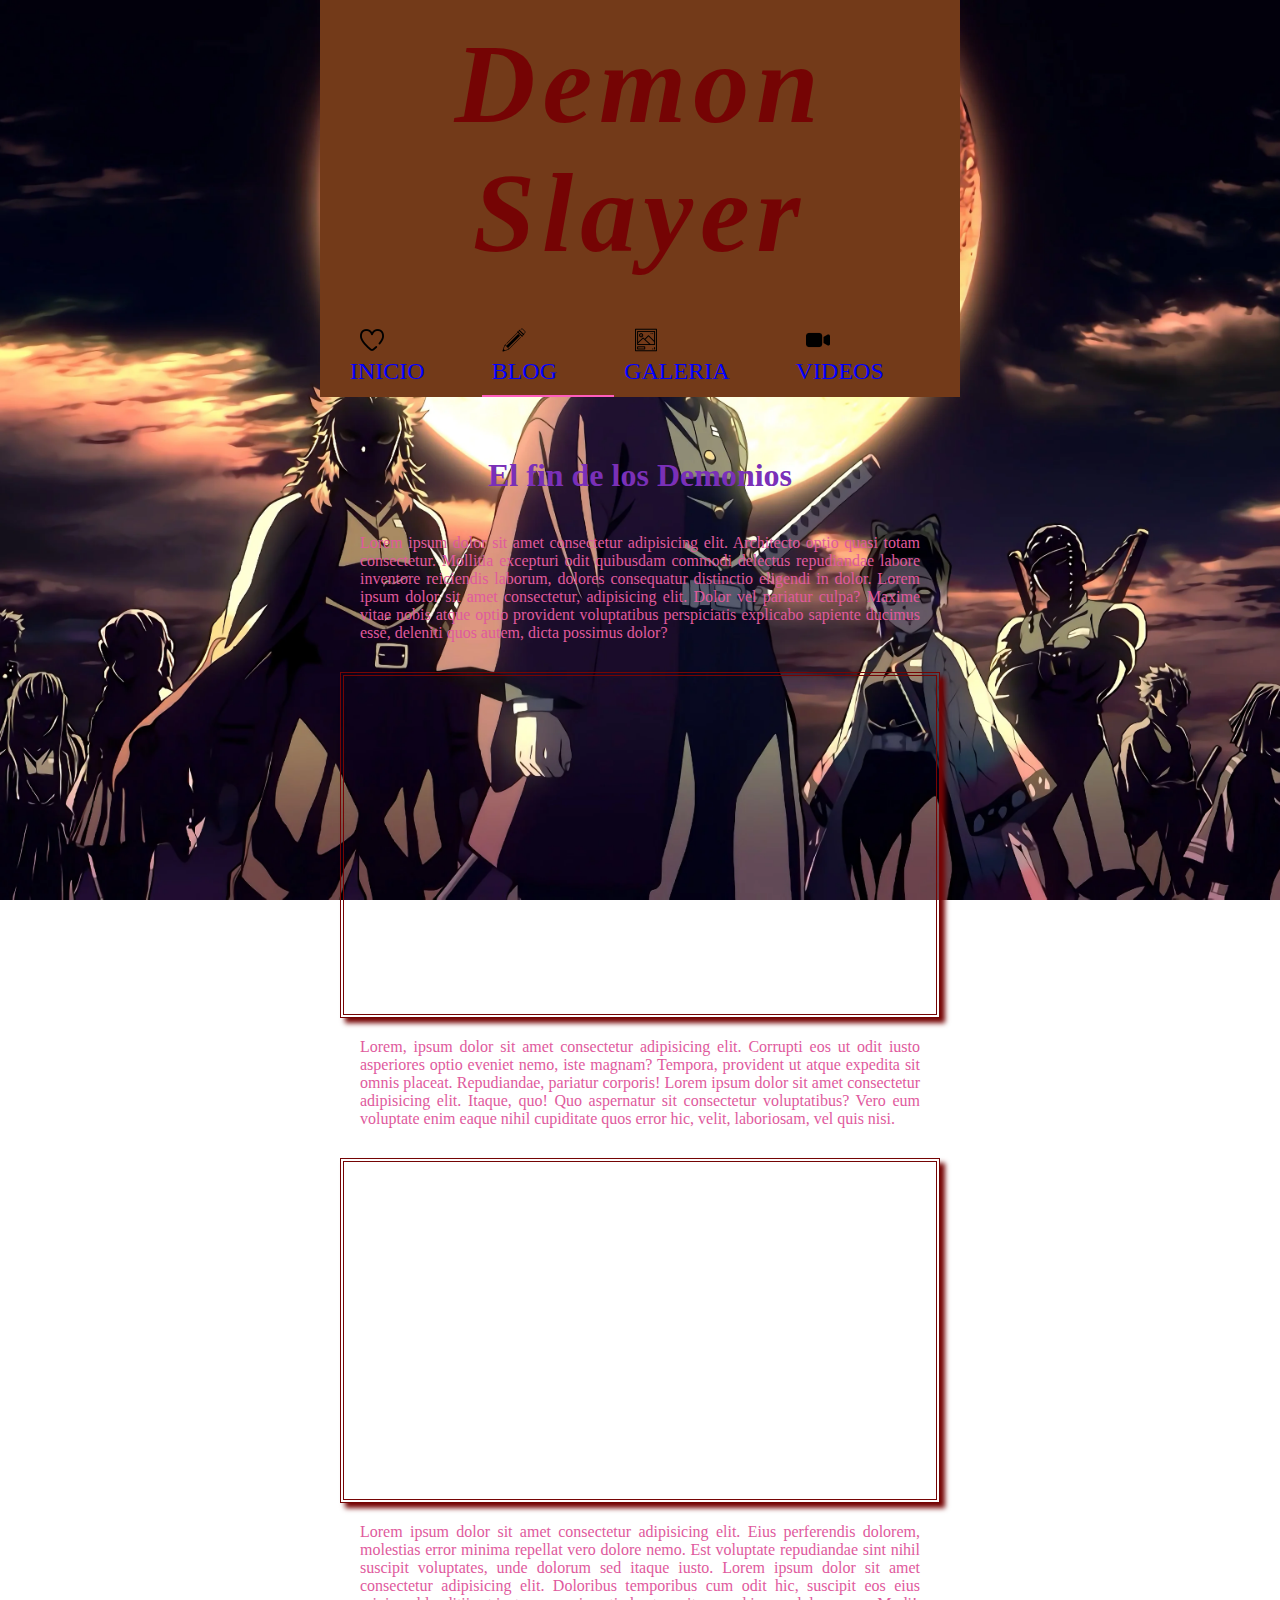
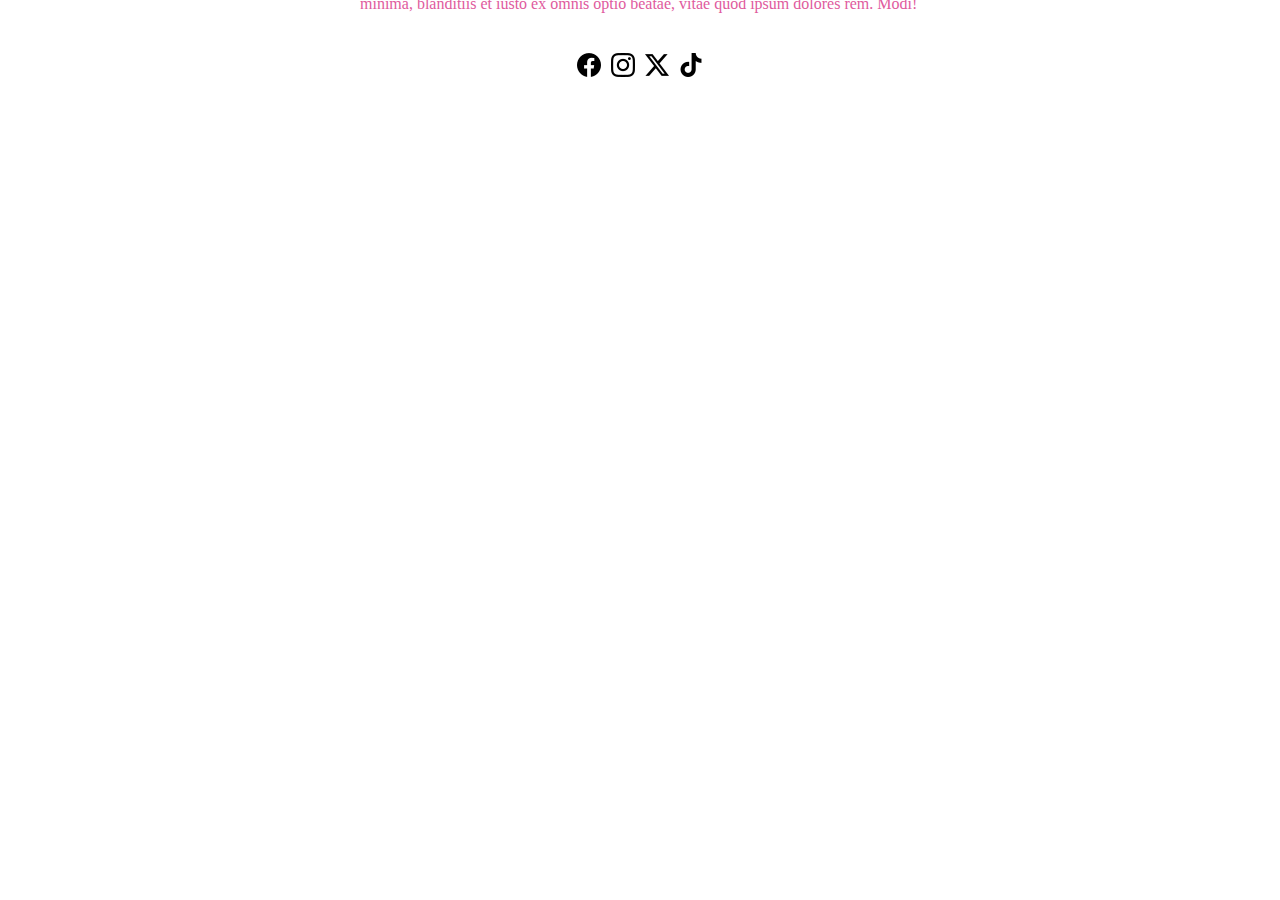
<file: videos.html>
<!DOCTYPE html>
<html lang="en">
<head>
    <meta charset="UTF-8">
    <meta name="viewport" content="width=device-width, initial-scale=1.0">
    <title>Videos</title>
    <link rel="stylesheet" href="estilo.css">
    <link rel="shortcut icon" href="favicons/android-icon-36x36.png" type="image/x-icon">
</head>
<body>
    <div id="explocion">        
        <nav id="navegador">
            <h1><a href="index.html">Demon Slayer</a></h1>
            <ul class="menu">
                <li><a href="index.html"><img src="img/corazon.png"></i> Inicio</a></li>
                <li id="explo"><a href="blog.html"><img src="img/escribir.png"></i> blog</a></li>
                <li><a href="galeria.html"><img src="img/video.png"></i> Galeria</a></li>
                <li><a href="videos.html"><img src="img/camara-de-video.png"></i> Videos</a></li>
            </ul>
        </nav>
        
        <div id="contenido">
            <h2>El fin de los Demonios</h2>
            <p>Lorem ipsum dolor sit amet consectetur adipisicing elit. Architecto optio quasi totam consectetur. Mollitia excepturi odit quibusdam commodi delectus repudiandae labore inventore reiciendis laborum, dolores consequatur distinctio eligendi in dolor. Lorem ipsum dolor sit amet consectetur, adipisicing elit. Dolor vel pariatur culpa? Maxime vitae nobis atque optio provident voluptatibus perspiciatis explicabo sapiente ducimus esse, deleniti quos autem, dicta possimus dolor?</p>
            <div class="video youtube">
                <iframe width="560" height="315" src="https://www.youtube.com/embed/TqFsCAtvHzA?si=VBnE2pCfgYcekcFi" title="YouTube video player" frameborder="0" allow="accelerometer; autoplay; clipboard-write; encrypted-media; gyroscope; picture-in-picture; web-share" referrerpolicy="strict-origin-when-cross-origin" allowfullscreen></iframe>
                            
            </div>
            <p>Lorem, ipsum dolor sit amet consectetur adipisicing elit. Corrupti eos ut odit iusto asperiores optio eveniet nemo, iste magnam? Tempora, provident ut atque expedita sit omnis placeat. Repudiandae, pariatur corporis! Lorem ipsum dolor sit amet consectetur adipisicing elit. Itaque, quo! Quo aspernatur sit consectetur voluptatibus? Vero eum voluptate enim eaque nihil cupiditate quos error hic, velit, laboriosam, vel quis nisi.</p>
            <div class="video vimeo">
                <iframe src="https://player.vimeo.com/video/519612855?badge=0&amp;autopause=0&amp;player_id=0&amp;app_id=58479" frameborder="0" allow="autoplay; fullscreen; picture-in-picture; clipboard-write" style="position:absolute;top:0;left:0;width:100%;height:100%;" title="Demon Slayer: Kimetsu no Yaiba - Drum Cover - Hit Like a Girl X 2021"></iframe>
              
            </div>
            <p>Lorem ipsum dolor sit amet consectetur adipisicing elit. Eius perferendis dolorem, molestias error minima repellat vero dolore nemo. Est voluptate repudiandae sint nihil suscipit voluptates, unde dolorum sed itaque iusto. Lorem ipsum dolor sit amet consectetur adipisicing elit. Doloribus temporibus cum odit hic, suscipit eos eius minima, blanditiis et iusto ex omnis optio beatae, vitae quod ipsum dolores rem. Modi!</p>
            
        </div>
        <div>
            <ul class="redes">
                <li><a href="https://www.facebook.com/DemonSlayer.anime?mibextid=ZbWKwL"><img src="img/facebook.png" alt=""></a></li>
                <li><a href="https://www.instagram.com/kimetsu_movie_campaign/?igsh=dTBraGR5YTY5bXcy"><img src="img/instagram.png" alt=""></a></li>
                <li><a href="https://x.com/DemonSlayerUSA"><img src="img/twitter-alt.png" alt=""></a></li>
                <li><a href="https://www.tiktok.com/search?lang=es&q=demon%20slayer&t=1729570212716"><img src="img/tik-tok.png" alt=""></a></li>
            </ul>
            
        </div>
    
</body>
</html>
</file>
<file: estilo.css>
*{
    margin: 0;
    padding: 0;
    box-sizing: border-box;
    --color1:#e05a9d;
    --color2:#D9BD9C;
    --color3:#D9D9D9;
    --color4:#750404;
}
body{
     min-height: 100vh;
    background-image: url(img/fondo.webp);
    background-position: center center;
    background-repeat: no-repeat;
    background-size: cover;
    background-attachment: fixed;
}
main{
    min-height: 100vh;
    background-size: cover;
    color:var(--color4)
}
#contenedor{    
    position:absolute;
    top:50%;
    left:50%;
    transform: translateX(-50%) translateY(-50%);
    text-align: center;  
    font-family: Helvetica, sans-serif;    
}
#navegador{
    position: sticky;
    top:0;
    background-color: #733A19;
    z-index: 20;
}
.menu{
    display: flex;
    list-style-type: none;
    justify-content: center;
    margin:20px;
    font-size: 1.5em;
}
.menu li{
    padding:10px
}
.menu li a{
    text-decoration: none;
    padding:10px;
    text-transform: uppercase;
    color:white
}
.menu li a:hover{
    opacity: 0.5;
}

.redes{
    display: flex;
    list-style-type: none;
    justify-content: center;
    
}
.redes li a{
    padding: 5px;
}
.redes li a:hover{
    opacity: 0.5;
}
.redes li a img{
    filter: invert(100%);
}
h1{
    font-size: 7em;
    letter-spacing: 7px;
    padding:20px;
    font-style:italic;
    text-align: center;
    
}

span{
    font-style: oblique;
    opacity: 0.75;
}
h2{
    font-size: 2em;
    margin: 20px;
    text-align: center;
    color: rgb(122, 48, 184);
    
}
#explocion{
    width: 50%;
    margin:auto;
    height: 2500px;
   
}
#explocion nav ul a{
    color:blue
}
#explo{
    border-bottom: 2px solid rgb(255, 93, 188);
}
#contenido{
    padding:20px;
}
#demo img{
    width: 100%;
}
#explocion .redes li a img{
    filter: invert(0);
}
h1 a{
    color:var(--color4);
    text-decoration: none;
    
}
h1 a:hover{
    opacity: 50%;
}
#catana{
     float:left; 
     margin:10px;    
}

#foto{
    width:50px;
    border-radius: 50%;    
}
figure{
    float:right;
    text-align: center;
    font-size: 0.8em;
    color:var(--color1)
}
#contenido p{
    padding:20px;
    text-align: justify;
    color: var(--color1);
}

#galeria {
 
  margin: auto; 
  display: flex;
  flex-direction: row;
  justify-content: center;
  align-items: center;
  flex-wrap: wrap;
}

.item {
    width: 30%;  
    margin:10px;
    text-align: center; 
     
}

.item img {
  width:100%;
  box-shadow: 5px 5px 5px var(--color4);
  
}

.item a:hover{
    opacity: 1;
}
#contenido .item p{
    text-align: center;
    color:var(--color1);
    font-style: italic;
   
}.video{
    border:4px double var(--color4);
    position:relative;
    padding-bottom: 56.25%;
    height:0 ;
    margin-top: 10px;
    box-shadow: 5px 5px 5px var(--color4);
    z-index: 10;

}
.video iframe{
    width: 100%;
    position:absolute;
    top:0;
    left:0;
    width: 100%;
    height: 100%;

}
</file>
